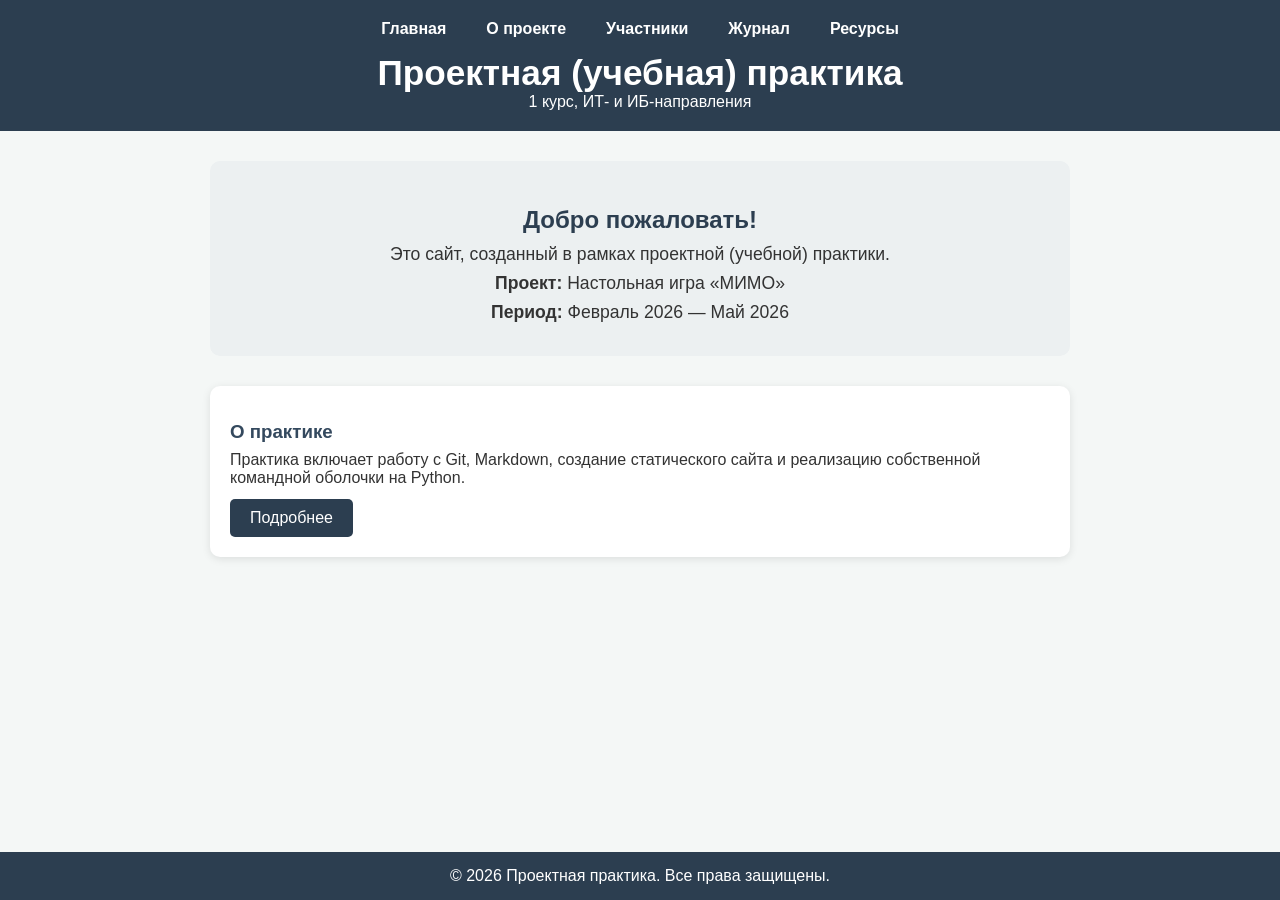
<file: index.html>
<!DOCTYPE html>
<html>
<head>
    <meta charset="UTF-8">
    <meta http-equiv="refresh" content="0; url=site/index.html">
    <title>Проектная практика</title>
    <style>
        body {
            font-family: Arial, sans-serif;
            display: flex;
            justify-content: center;
            align-items: center;
            height: 100vh;
            background: #f4f7f6;
            color: #333;
            margin: 0;
        }
        .loader {
            text-align: center;
        }
        .loader p {
            font-size: 18px;
        }
        .loader a {
            color: #2c3e50;
            text-decoration: underline;
        }
    </style>
</head>
<body>
    <div class="loader">
        <p>⏳ Перенаправление на сайт проекта...</p>
        <p>Если ничего не происходит, <a href="site/index.html">нажмите здесь</a></p>
    </div>
</body>
</html>
</file>
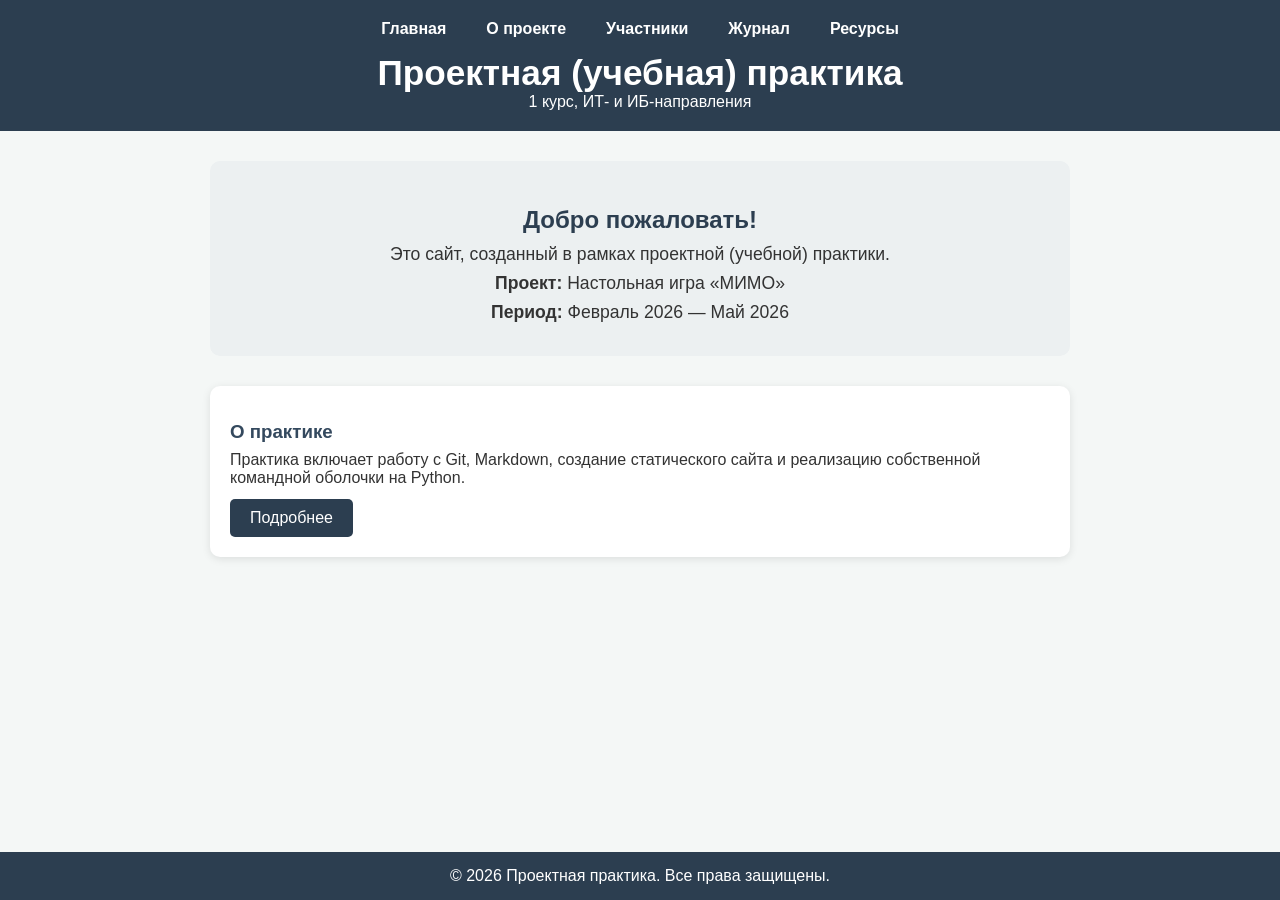
<file: site/index.html>
<!DOCTYPE html>
<html lang="ru">
<head>
    <meta charset="UTF-8">
    <meta name="viewport" content="width=device-width, initial-scale=1.0">
    <title>Проектная практика — Настольная игра МИМО</title>
    <link rel="stylesheet" href="css/style.css">
</head>
<body>
    <header>
        <nav>
            <ul>
                <li><a href="index.html">Главная</a></li>
                <li><a href="about.html">О проекте</a></li>
                <li><a href="team.html">Участники</a></li>
                <li><a href="journal.html">Журнал</a></li>
                <li><a href="resources.html">Ресурсы</a></li>
            </ul>
        </nav>
        <h1>Проектная (учебная) практика</h1>
        <p>1 курс, ИТ- и ИБ-направления</p>
    </header>

    <main>
        <section class="hero">
            <h2>Добро пожаловать!</h2>
            <p>Это сайт, созданный в рамках проектной (учебной) практики.</p>
            <p><strong>Проект:</strong> Настольная игра «МИМО»</p>
            <p><strong>Период:</strong> Февраль 2026 — Май 2026</p>
        </section>

        <section class="about-short">
            <h3>О практике</h3>
            <p>Практика включает работу с Git, Markdown, создание статического сайта и реализацию собственной командной оболочки на Python.</p>
            <a href="about.html" class="btn">Подробнее</a>
        </section>
    </main>

    <footer>
        <p>© 2026 Проектная практика. Все права защищены.</p>
    </footer>
</body>
</html>
</file>
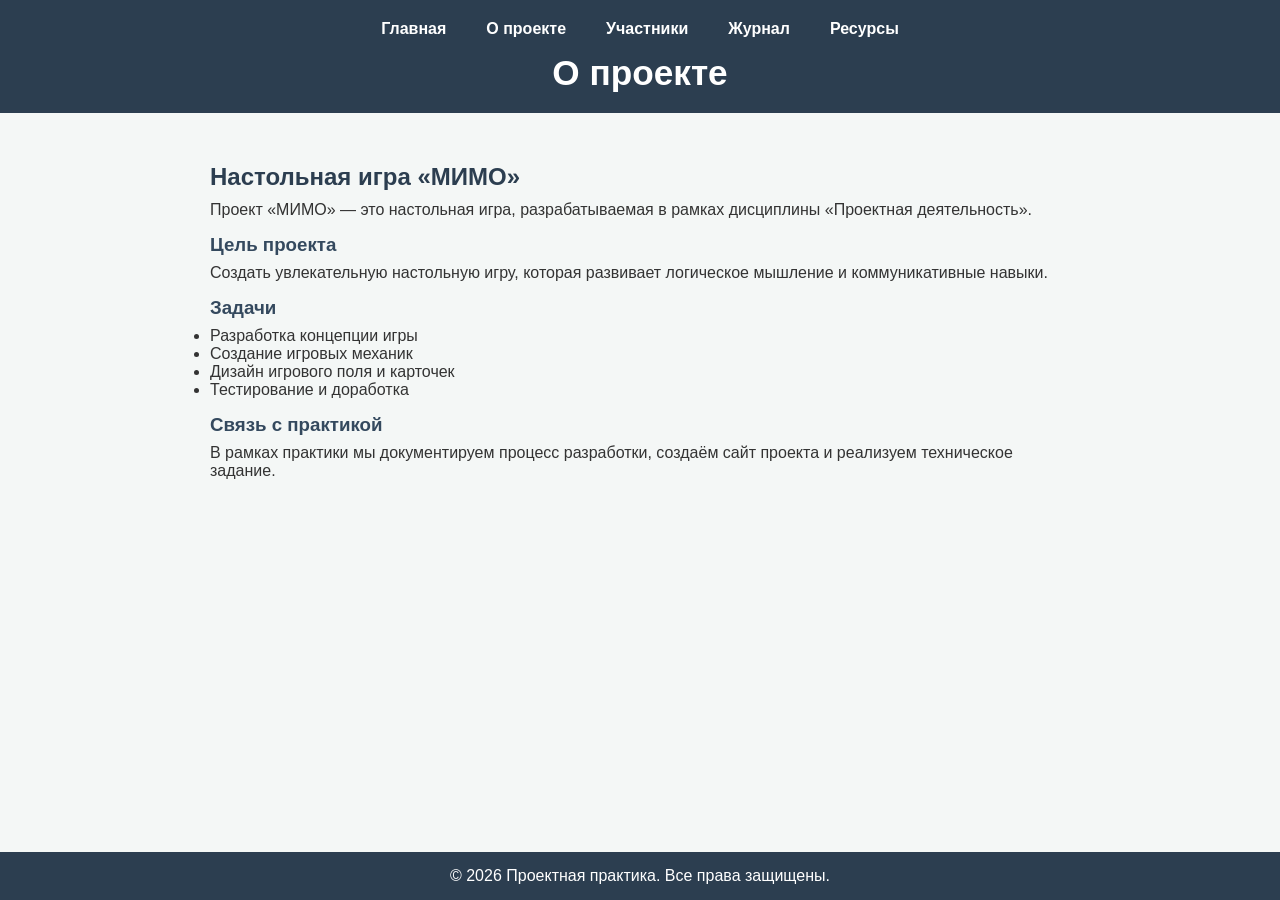
<file: site/about.html>
<!DOCTYPE html>
<html lang="ru">
<head>
    <meta charset="UTF-8">
    <meta name="viewport" content="width=device-width, initial-scale=1.0">
    <title>О проекте — Проектная практика</title>
    <link rel="stylesheet" href="css/style.css">
</head>
<body>
    <header>
        <nav>
            <ul>
                <li><a href="index.html">Главная</a></li>
                <li><a href="about.html">О проекте</a></li>
                <li><a href="team.html">Участники</a></li>
                <li><a href="journal.html">Журнал</a></li>
                <li><a href="resources.html">Ресурсы</a></li>
            </ul>
        </nav>
        <h1>О проекте</h1>
    </header>

    <main>
        <section>
            <h2>Настольная игра «МИМО»</h2>
            <p>Проект «МИМО» — это настольная игра, разрабатываемая в рамках дисциплины «Проектная деятельность».</p>
            
            <h3>Цель проекта</h3>
            <p>Создать увлекательную настольную игру, которая развивает логическое мышление и коммуникативные навыки.</p>
            
            <h3>Задачи</h3>
            <ul>
                <li>Разработка концепции игры</li>
                <li>Создание игровых механик</li>
                <li>Дизайн игрового поля и карточек</li>
                <li>Тестирование и доработка</li>
            </ul>

            <h3>Связь с практикой</h3>
            <p>В рамках практики мы документируем процесс разработки, создаём сайт проекта и реализуем техническое задание.</p>
        </section>
    </main>

    <footer>
        <p>© 2026 Проектная практика. Все права защищены.</p>
    </footer>
</body>
</html>
</file>
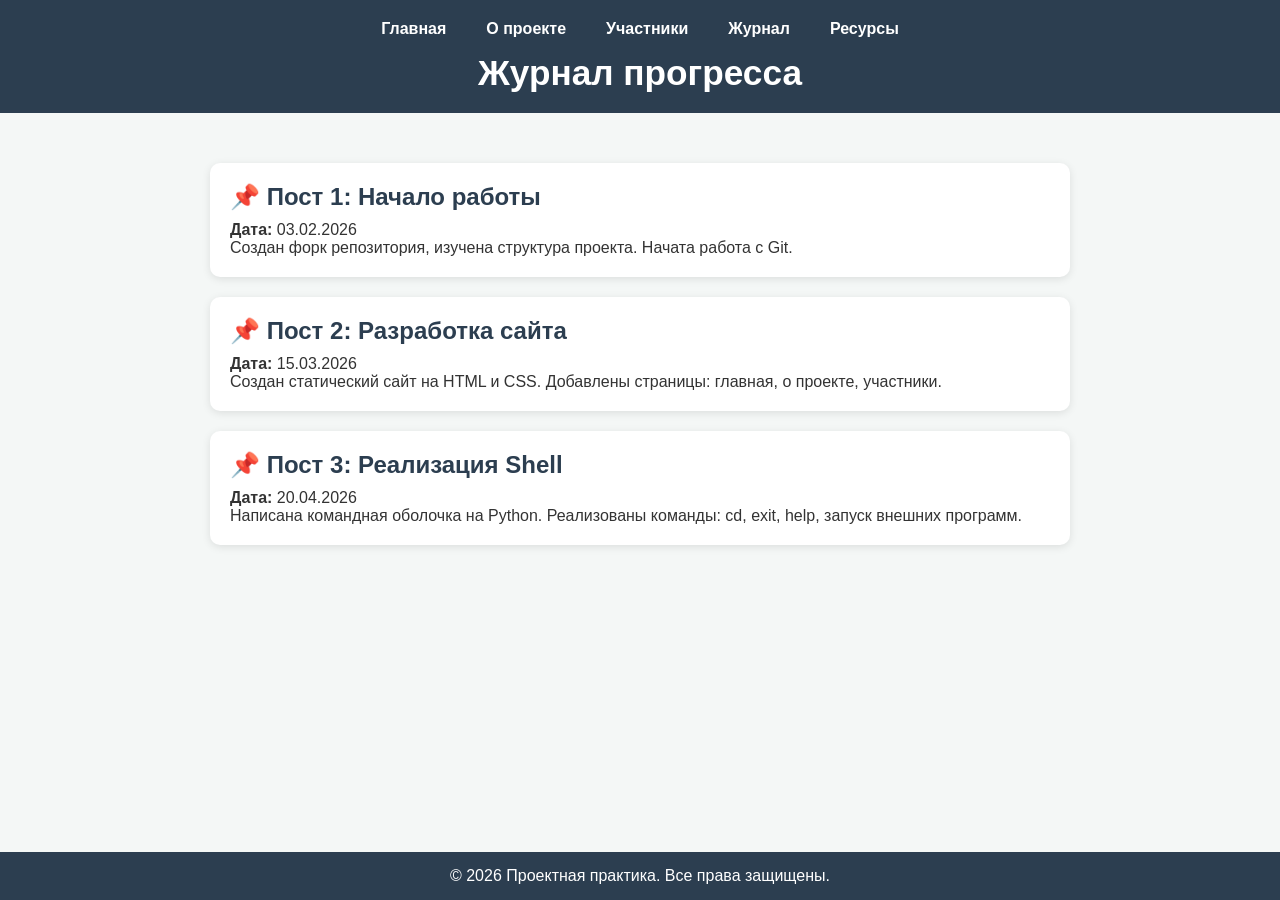
<file: site/journal.html>
<!DOCTYPE html>
<html lang="ru">
<head>
    <meta charset="UTF-8">
    <meta name="viewport" content="width=device-width, initial-scale=1.0">
    <title>Журнал — Проектная практика</title>
    <link rel="stylesheet" href="css/style.css">
</head>
<body>
    <header>
        <nav>
            <ul>
                <li><a href="index.html">Главная</a></li>
                <li><a href="about.html">О проекте</a></li>
                <li><a href="team.html">Участники</a></li>
                <li><a href="journal.html">Журнал</a></li>
                <li><a href="resources.html">Ресурсы</a></li>
            </ul>
        </nav>
        <h1>Журнал прогресса</h1>
    </header>

    <main>
        <article class="post">
            <h2>📌 Пост 1: Начало работы</h2>
            <p><strong>Дата:</strong> 03.02.2026</p>
            <p>Создан форк репозитория, изучена структура проекта. Начата работа с Git.</p>
        </article>

        <article class="post">
            <h2>📌 Пост 2: Разработка сайта</h2>
            <p><strong>Дата:</strong> 15.03.2026</p>
            <p>Создан статический сайт на HTML и CSS. Добавлены страницы: главная, о проекте, участники.</p>
        </article>

        <article class="post">
            <h2>📌 Пост 3: Реализация Shell</h2>
            <p><strong>Дата:</strong> 20.04.2026</p>
            <p>Написана командная оболочка на Python. Реализованы команды: cd, exit, help, запуск внешних программ.</p>
        </article>
    </main>

    <footer>
        <p>© 2026 Проектная практика. Все права защищены.</p>
    </footer>
</body>
</html>
</file>
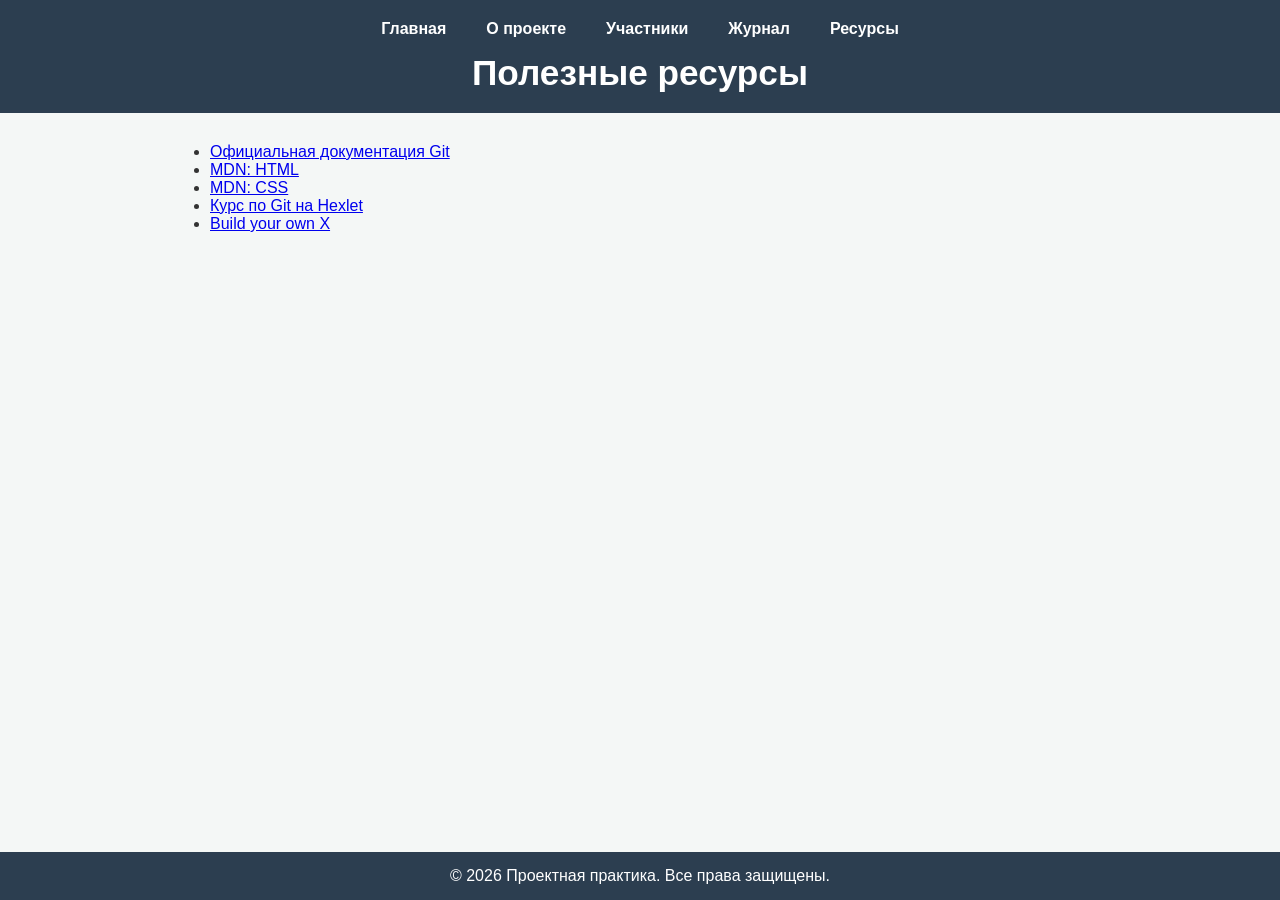
<file: site/resources.html>
<!DOCTYPE html>
<html lang="ru">
<head>
    <meta charset="UTF-8">
    <meta name="viewport" content="width=device-width, initial-scale=1.0">
    <title>Ресурсы — Проектная практика</title>
    <link rel="stylesheet" href="css/style.css">
</head>
<body>
    <header>
        <nav>
            <ul>
                <li><a href="index.html">Главная</a></li>
                <li><a href="about.html">О проекте</a></li>
                <li><a href="team.html">Участники</a></li>
                <li><a href="journal.html">Журнал</a></li>
                <li><a href="resources.html">Ресурсы</a></li>
            </ul>
        </nav>
        <h1>Полезные ресурсы</h1>
    </header>

    <main>
        <section>
            <ul>
                <li><a href="https://git-scm.com/book/ru/v2">Официальная документация Git</a></li>
                <li><a href="https://developer.mozilla.org/ru/docs/Web/HTML">MDN: HTML</a></li>
                <li><a href="https://developer.mozilla.org/ru/docs/Web/CSS">MDN: CSS</a></li>
                <li><a href="https://ru.hexlet.io/courses/intro_to_git">Курс по Git на Hexlet</a></li>
                <li><a href="https://github.com/codecrafters-io/build-your-own-x">Build your own X</a></li>
            </ul>
        </section>
    </main>

    <footer>
        <p>© 2026 Проектная практика. Все права защищены.</p>
    </footer>
</body>
</html>
</file>
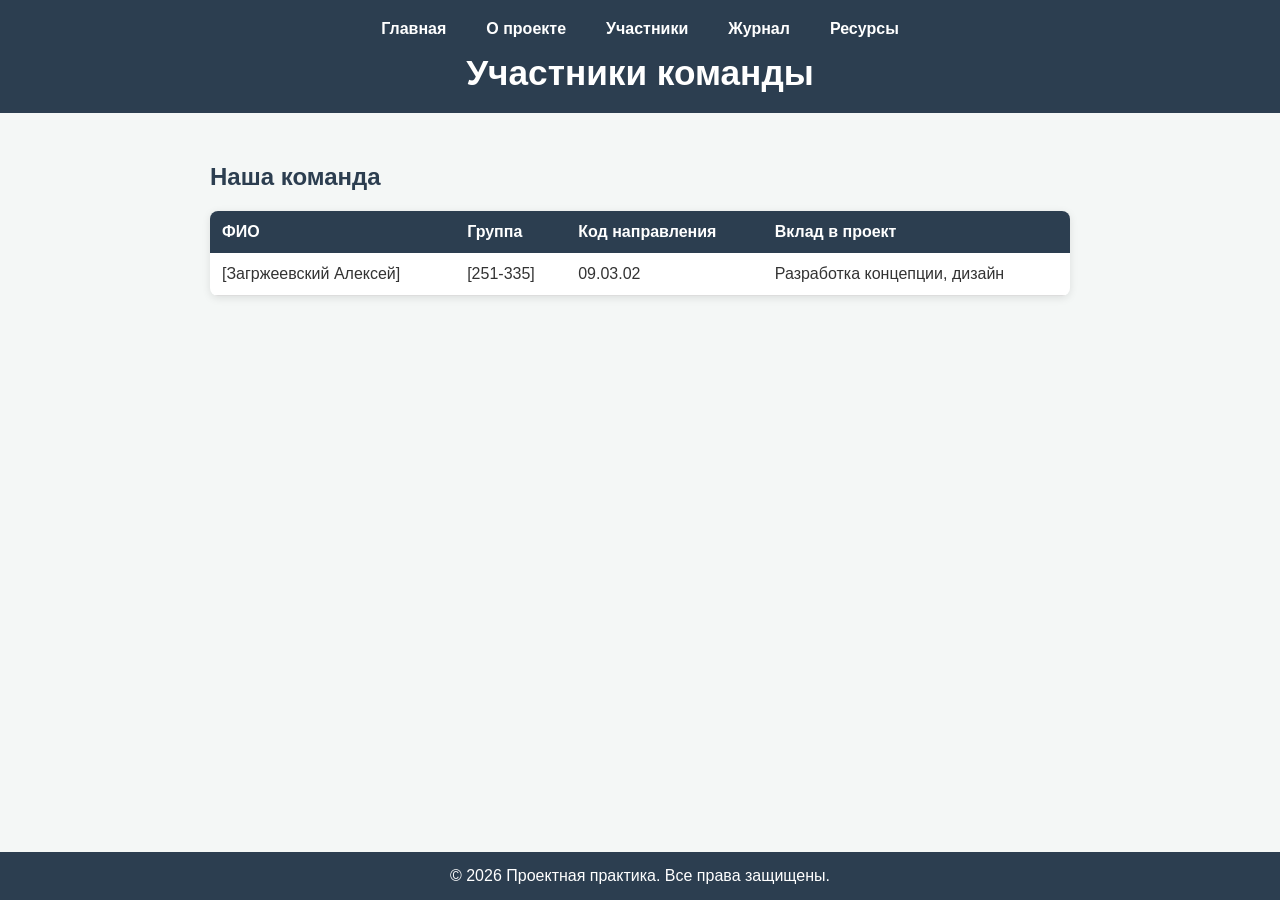
<file: site/team.html>
<!DOCTYPE html>
<html lang="ru">
<head>
    <meta charset="UTF-8">
    <meta name="viewport" content="width=device-width, initial-scale=1.0">
    <title>Участники — Проектная практика</title>
    <link rel="stylesheet" href="css/style.css">
</head>
<body>
    <header>
        <nav>
            <ul>
                <li><a href="index.html">Главная</a></li>
                <li><a href="about.html">О проекте</a></li>
                <li><a href="team.html">Участники</a></li>
                <li><a href="journal.html">Журнал</a></li>
                <li><a href="resources.html">Ресурсы</a></li>
            </ul>
        </nav>
        <h1>Участники команды</h1>
    </header>

    <main>
        <section>
            <h2>Наша команда</h2>
            <table>
                <thead>
                    <tr>
                        <th>ФИО</th>
                        <th>Группа</th>
                        <th>Код направления</th>
                        <th>Вклад в проект</th>
                    </tr>
                </thead>
                <tbody>
                    <tr>
                        <td>[Загржеевский Алексей]</td>
                        <td>[251-335]</td>
                        <td>09.03.02</td>
                        <td>Разработка концепции, дизайн</td>
                    </tr>
                </tbody>
            </table>
        </section>
    </main>

    <footer>
        <p>© 2026 Проектная практика. Все права защищены.</p>
    </footer>
</body>
</html>
</file>
<file: site/css/style.css>
* {
    margin: 0;
    padding: 0;
    box-sizing: border-box;
}

body {
    font-family: Arial, sans-serif;
    background: #f4f7f6;
    color: #333;
    display: flex;
    flex-direction: column;
    min-height: 100vh;
}

header {
    background: #2c3e50;
    color: white;
    padding: 20px 0;
    text-align: center;
}

nav ul {
    list-style: none;
    display: flex;
    justify-content: center;
    gap: 20px;
    margin-bottom: 15px;
}

nav a {
    color: white;
    text-decoration: none;
    font-weight: bold;
    padding: 5px 10px;
    border-radius: 4px;
    transition: background 0.3s;
}

nav a:hover {
    background: #1a252f;
}

main {
    flex: 1;
    max-width: 900px;
    margin: 30px auto;
    padding: 0 20px;
    width: 100%;
}

h1 {
    font-size: 2.2em;
}

h2 {
    margin: 20px 0 10px;
    color: #2c3e50;
}

h3 {
    margin: 15px 0 8px;
    color: #34495e;
}

.hero {
    background: #ecf0f1;
    padding: 25px;
    border-radius: 10px;
    text-align: center;
    margin-bottom: 30px;
}

.hero p {
    font-size: 1.1em;
    margin: 8px 0;
}

.about-short {
    background: white;
    padding: 20px;
    border-radius: 10px;
    box-shadow: 0 2px 8px rgba(0,0,0,0.1);
}

.btn {
    display: inline-block;
    background: #2c3e50;
    color: white;
    padding: 10px 20px;
    border-radius: 5px;
    text-decoration: none;
    margin-top: 12px;
}

.btn:hover {
    background: #1a252f;
}

table {
    width: 100%;
    border-collapse: collapse;
    margin: 20px 0;
    background: white;
    border-radius: 8px;
    overflow: hidden;
    box-shadow: 0 2px 8px rgba(0,0,0,0.1);
}

th {
    background: #2c3e50;
    color: white;
    padding: 12px;
    text-align: left;
}

td {
    padding: 12px;
    border-bottom: 1px solid #ddd;
}

tr:hover {
    background: #f1f5f9;
}

.post {
    background: white;
    padding: 20px;
    margin: 20px 0;
    border-radius: 10px;
    box-shadow: 0 2px 8px rgba(0,0,0,0.1);
}

.post h2 {
    margin-top: 0;
}

footer {
    background: #2c3e50;
    color: white;
    text-align: center;
    padding: 15px 0;
    margin-top: auto;
}
</file>
